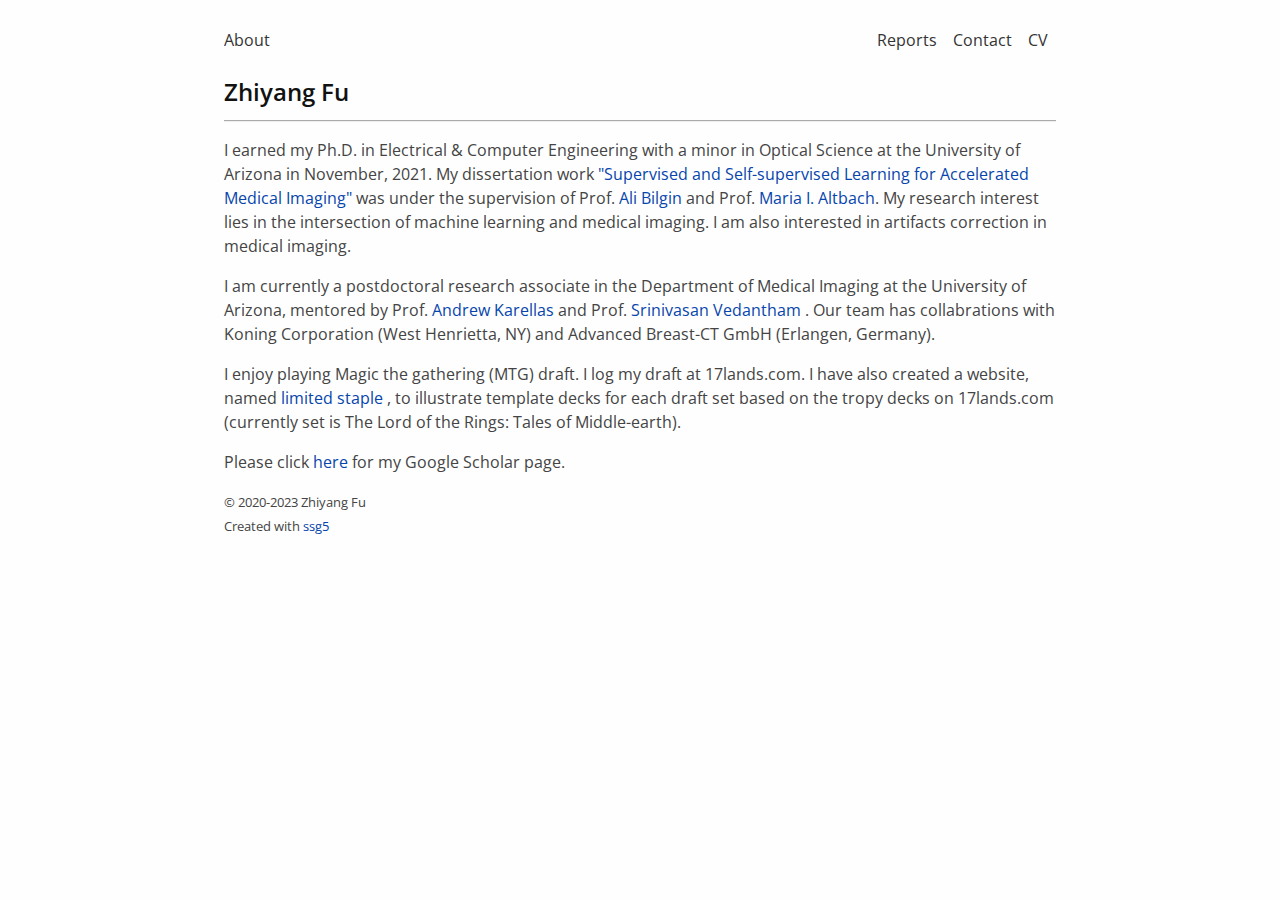
<file: index.html>
<!DOCTYPE html>
<html lang="en">

<head>
    <meta charset="UTF-8">
    <meta name="viewport" content="width=device-width, initial-scale=1.0">
    <meta http-equiv="X-UA-Compatible" content="ie=edge">
    <link rel="stylesheet" href="style.css">
    <link rel="shortcut icon" type="image/x-icon" href="favicon.png">
    <link href="https://fonts.googleapis.com/css2?family=Fira+Code&family=Open+Sans:ital,wght@0,400;0,600;1,400;1,600&display=swap" rel="stylesheet">
    <title>Zhiyang Fu</title>
    <!-- <link rel="stylesheet" href="https://unpkg.com/purecss@2.0.3/build/pure-min.css" integrity="sha384-cg6SkqEOCV1NbJoCu11+bm0NvBRc8IYLRGXkmNrqUBfTjmMYwNKPWBTIKyw9mHNJ" crossorigin="anonymous"> -->
</head>

<body>

<nav class="menu">
<div class="nav-left">
 <ul>
    <li><a href="index.html">About</a></li>
  </ul>
</div>
<div class="nav-right">
 <ul>
    <li><a href="CV_latest.pdf">CV</a></li>
    <li><a href="mailto:zyfu@arizona.edu">Contact</a></li>
    <!-- <li><a href="https://github.com/zhiyang-fu">Github</a></li> -->
    <li><a href="reports.html">Reports</a></li>
  </ul>
</div>
</nav>
<!-- <header>Biography</header> -->
<h1>Zhiyang Fu</h1>
<hr>

<main>
    I earned my Ph.D. in Electrical &#38 Computer Engineering with a minor in
    Optical Science at the University of Arizona in November, 2021. My
        dissertation work <a target="_blank" rel="noopener noreferrer"  href="https://repository.arizona.edu/handle/10150/663119"> "Supervised and Self-supervised Learning for Accelerated Medical Imaging"</a> was under the supervision of Prof. <a target="_blank" rel="noopener noreferrer"  href="https://uweb.engr.arizona.edu/~bilgin"> Ali Bilgin </a> and Prof. <a target="_blank" rel="noopener noreferrer" href="https://medicalimaging.medicine.arizona.edu/profile/maria-i-altbach-phd"> Maria I. Altbach</a>. My research interest lies in
the intersection of machine learning and medical imaging. I am also interested
in artifacts correction in medical imaging.
<p>
I am currently a postdoctoral research associate in the Department of Medical
Imaging at the University of Arizona,
mentored by Prof.<a target="_blank" rel="noopener noreferrer"
    href="https://medicalimaging.medicine.arizona.edu/profile/andrew-karellas-phd-dabr-faapm-facr">
    Andrew Karellas </a> and Prof.<a target="_blank" rel="noopener noreferrer"
                                          href="https://medicalimaging.medicine.arizona.edu/profile/srinivasan-vedantham-phd-dabr-faapm">
    Srinivasan Vedantham </a>. Our team has collabrations with Koning
Corporation (West Henrietta, NY) and Advanced Breast-CT GmbH (Erlangen,
Germany).
</p>
<p>
I enjoy playing Magic the gathering (MTG) draft. I log my draft at 17lands.com. I have also created a
website, named <a target="_blank" rel="noopener noreferrer"
                                  href="https://zhiyang-fu.github.io/limited-staple/">
    limited staple </a>, to illustrate template decks for each draft set
based on the tropy decks on 17lands.com (currently set is The Lord of the
Rings: Tales of Middle-earth).
</p>
<p>
Please click <a target='_blank' rel="noopener noreferrer"
                     href="https://scholar.google.com/citations?user=c8K7v7gAAAAJ&hl=en">here</a>
for my Google Scholar page.
</p>
</main>
<!-- https://www.17lands.com/user_history/cbb728f5377e49918765b41666f4f0af -->


<footer>
    <p>© 2020-2023 Zhiyang Fu</br>
    Created with <a href="https://www.romanzolotarev.com/ssg.html">ssg5</a>
</footer>

</body>
</html>
</file>
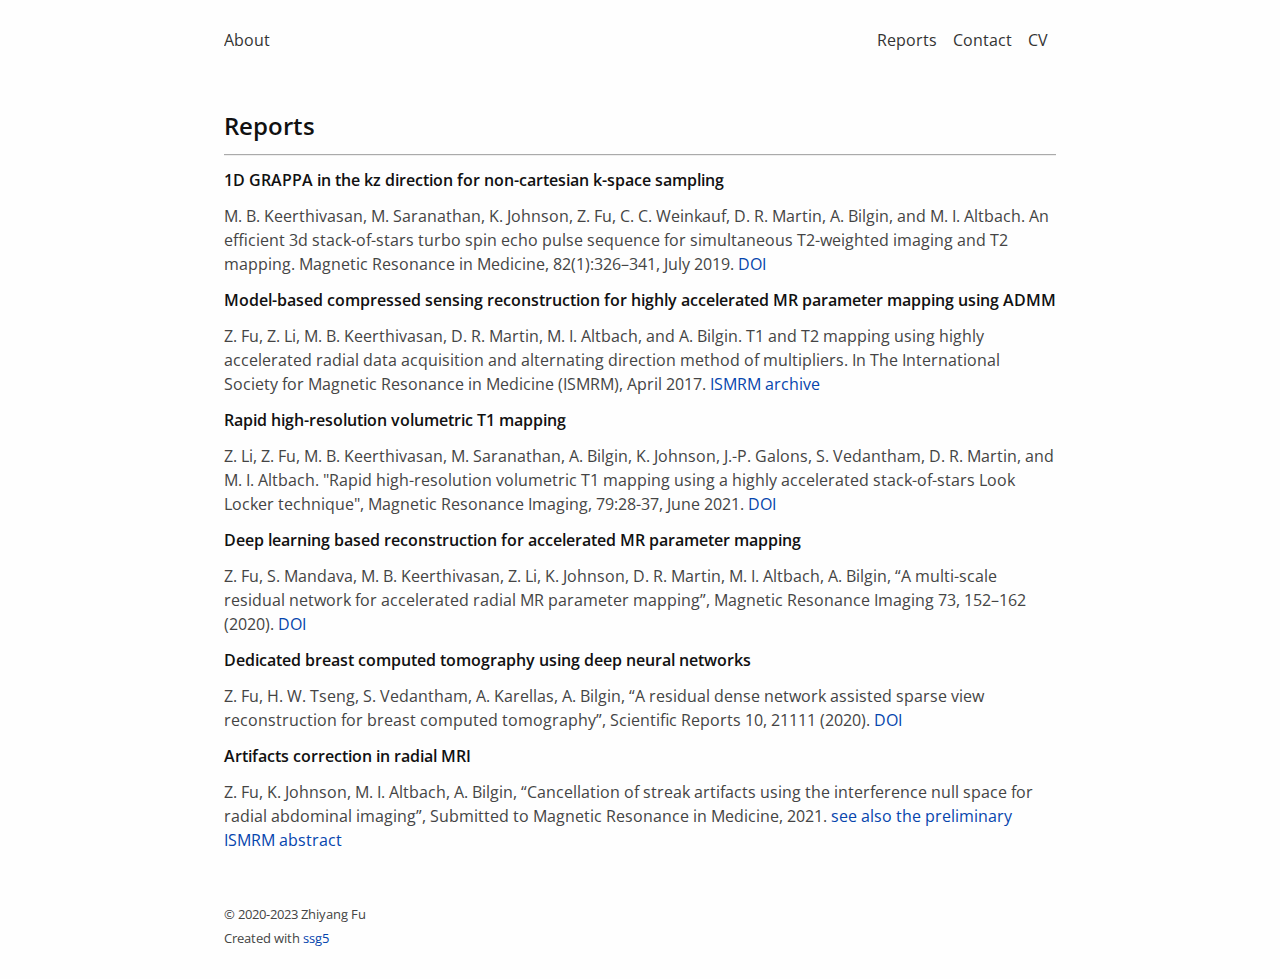
<file: reports.html>
<!DOCTYPE html>
<html lang="en">

<head>
    <meta charset="UTF-8">
    <meta name="viewport" content="width=device-width, initial-scale=1.0">
    <meta http-equiv="X-UA-Compatible" content="ie=edge">
    <link rel="stylesheet" href="style.css">
    <link rel="shortcut icon" type="image/x-icon" href="favicon.png">
    <link href="https://fonts.googleapis.com/css2?family=Fira+Code&family=Open+Sans:ital,wght@0,400;0,600;1,400;1,600&display=swap" rel="stylesheet">
    <title>Zhiyang Fu</title>
    <!-- <link rel="stylesheet" href="https://unpkg.com/purecss@2.0.3/build/pure-min.css" integrity="sha384-cg6SkqEOCV1NbJoCu11+bm0NvBRc8IYLRGXkmNrqUBfTjmMYwNKPWBTIKyw9mHNJ" crossorigin="anonymous"> -->
</head>

<body>

<nav class="menu">
<div class="nav-left">
 <ul>
    <li><a href="index.html">About</a></li>
  </ul>
</div>
<div class="nav-right">
 <ul>
    <li><a href="CV_latest.pdf">CV</a></li>
    <li><a href="mailto:zyfu@arizona.edu">Contact</a></li>
    <!-- <li><a href="https://github.com/zhiyang-fu">Github</a></li> -->
    <li><a href="reports.html">Reports</a></li>
  </ul>
</div>
</nav>
<article>
<h1>Reports</h1>
<!-- p class='date'>June 17, 2020</p -->
<hr>

<section>
    <h3>1D GRAPPA in the kz direction for non-cartesian k-space sampling</h3>
    <p>
    M. B. Keerthivasan, M. Saranathan, K. Johnson, Z. Fu, C. C. Weinkauf, D. R. Martin, A. Bilgin, and M. I. Altbach. An
    efficient 3d stack-of-stars turbo spin echo pulse sequence for simultaneous T2-weighted imaging and T2 mapping.
    Magnetic Resonance in Medicine, 82(1):326–341, July 2019.
    <a href="https://doi.org/10.1002/mrm.27737"> DOI </a>
    </p>
</section>

<section>
    <h3> Model-based compressed sensing reconstruction for highly accelerated MR parameter mapping using ADMM</h3>
    <p>Z. Fu, Z. Li, M. B. Keerthivasan, D. R. Martin, M. I. Altbach, and A. Bilgin. T1 and T2 mapping using highly accelerated
    radial data acquisition and alternating direction method of multipliers. In The International Society for Magnetic
    Resonance in Medicine (ISMRM), April 2017.
    <a href="https://cds.ismrm.org/protected/17MProceedings/PDFfiles/1345.html"> ISMRM archive </a>
    </p>
</section>

<section>
    <h3>Rapid high-resolution volumetric T1 mapping</h3>
    <p>
    Z. Li, Z. Fu, M. B. Keerthivasan, M. Saranathan, A. Bilgin, K. Johnson, J.-P. Galons, S. Vedantham, D. R. Martin, and M. I. Altbach. "Rapid high-resolution volumetric T1 mapping using a highly accelerated stack-of-stars Look Locker technique", Magnetic Resonance Imaging, 79:28-37, June 2021.
    <a href="https://doi.org/10.1016/j.mri.2021.03.003"> DOI </a>
    </p>
</section>

<section>
    <h3> Deep learning based reconstruction for accelerated MR parameter mapping</h3>
    <p>Z. Fu, S. Mandava, M. B. Keerthivasan, Z. Li, K. Johnson, D. R. Martin, M. I. Altbach, A. Bilgin, “A multi-scale residual
    network for accelerated radial MR parameter mapping”, Magnetic Resonance Imaging 73, 152–162 (2020).
    <a href="https://doi.org/10.1016/j.mri.2020.08.013"> DOI </a>
    </p>
</section>

<section>
    <h3>Dedicated breast computed tomography using deep neural networks</h3>
    <!-- <h4>(also under supervision of Prof. Andrew Karellas and Prof. Srinivasan Vedantham)</h4> -->
    <p>Z. Fu, H. W. Tseng, S. Vedantham, A. Karellas, A. Bilgin, “A residual dense network assisted sparse view
    reconstruction for breast computed tomography”, Scientific Reports 10, 21111 (2020).
    <a href="https://doi.org/10.1038/s41598-020-77923-0"> DOI </a>
    </p>
</section>

<section>
    <h3> Artifacts correction in radial MRI</h3>
    <p>Z. Fu, K. Johnson, M. I. Altbach, A. Bilgin, “Cancellation of streak artifacts using the interference null space for radial abdominal imaging”, Submitted to Magnetic Resonance in Medicine, 2021.
    <a href="0670.html"> see also the preliminary ISMRM abstract </a>
    </p>
</section>

</article>


<footer>
    <p>© 2020-2023 Zhiyang Fu</br>
    Created with <a href="https://www.romanzolotarev.com/ssg.html">ssg5</a>
</footer>

</body>
</html>
</file>
<file: style.css>
html {
  font-size: 100%;
  overflow-y: scroll;
  -webkit-text-size-adjust: 100%;
  -ms-text-size-adjust: 100%;
}

body {
  color: #444;
  font-family: 'Open Sans', sans-serif;
  font-size: 12px;
  line-height: 1.5em;
  padding: 1em;
  margin: auto;
  max-width: 52em;
  background: #fefefe;
}

a {
  color: #0645ad;
  text-decoration: none;
}

a:visited {
  color: #0b0080;
}

a:hover {
  color: #06e;
  cursor:pointer;
}

a:active {
  color: #faa700;
}

a:focus {
  outline: thin dotted;
}

a:hover,
a:active {
  outline: 0;
}

::-moz-selection {
  background: rgba(255, 255, 0, 0.3);
  color: #000;
}

::selection {
  background: rgba(255, 255, 0, 0.3);
  color: #000;
}

a::-moz-selection {
  background: rgba(255, 255, 0, 0.3);
  color: #0645ad;
}

a::selection {
  background: rgba(255, 255, 0, 0.3);
  color: #0645ad;
}

p {
  margin: 1em 0;
}

img {
  max-width: 100%;
}

h1,
h2,
h3,
h4,
h5,
h6 {
  font-weight: 600;
  color: #111;
  line-height: 1em;
}

h4,
h5,
h6 {
  font-weight: bold;
}

h1 {
  font-size: 1.5em;
}

h2 {
  font-size: 1.2em;
}

h3 {
  font-size: 1em;
}

h4 {
  font-size: 0.9em;
}

h5 {
  font-size: 0.9em;
}

h6 {
  font-size: 0.9em;
}

blockquote {
  color: #666666;
  margin: 0;
  padding-left: 3em;
  border-left: 0.5em #eee solid;
}

hr {
  display: block;
  border: 0;
  border-top: 1px solid #aaa;
  border-bottom: 1px solid #eee;
  margin: 1em 0;
  padding: 0;
}

pre,
code,
kbd,
samp {
  font-family: 'Fira Code', monospace;
  font-size: 0.98em;
}

pre {
  white-space: pre;
  white-space: pre-wrap;
  word-wrap: break-word;
  background-color: #eee;
  padding: 10px 15px;
}

b,
strong {
  font-weight: bold;
}

dfn {
  font-style: italic;
}

ins {
  background: #ff9;
  color: #000;
  text-decoration: none;
}

mark {
  background: #ff0;
  color: #000;
  font-style: italic;
  font-weight: bold;
}

sub,
sup {
  font-size: 75%;
  line-height: 0;
  position: relative;
  vertical-align: baseline;
}

sup {
  top: -0.5em;
}

sub {
  bottom: -0.25em;
}

ul,
ol {
  margin: 1em 0;
  padding: 0 0 0 2em;
}

li p:last-child {
  margin: 0;
}

dd {
  margin: 0 0 0 2em;
}

img {
  border: 0;
  -ms-interpolation-mode: bicubic;
  vertical-align: middle;
}

table {
  border-collapse: collapse;
  border-spacing: 0;
}

td {
  vertical-align: top;
}

@media only screen and (min-width: 480px) {
  body {
    font-size: 14px;
  }
  .logo {
      max-height: 30px
  }
}

@media only screen and (min-width: 768px) {
  body {
    font-size: 16px;
  }
  .logo {
      max-height: 40px;
  }
  article {
      margin: 50px 0;
  }
}

@media print {
  * {
    background: transparent !important;
    color: black !important;
    filter: none !important;
    -ms-filter: none !important;
  }

  body {
    font-size: 12pt;
    max-width: 100%;
  }

  a,
  a:visited {
    text-decoration: underline;
  }

  hr {
    height: 1px;
    border: 0;
    border-bottom: 1px solid black;
  }

  a[href]:after {
    content: " (" attr(href) ")";
  }

  abbr[title]:after {
    content: " (" attr(title) ")";
  }

  .ir a:after,
  a[href^="javascript:"]:after,
  a[href^="#"]:after {
    content: "";
  }

  pre,
  blockquote {
    border: 1px solid #999;
    padding-right: 1em;
    page-break-inside: avoid;
  }

  tr,
  img {
    page-break-inside: avoid;
  }

  img {
    max-width: 100% !important;
  }

  @page :left {
    margin: 15mm 20mm 15mm 10mm;
  }

  @page :right {
    margin: 15mm 10mm 15mm 20mm;
  }

  p,
  h2,
  h3 {
    orphans: 3;
    widows: 3;
  }

  h2,
  h3 {
    page-break-after: avoid;
  }
}
nav ul {
    margin: 0;
    padding: 0;
    list-style-type: none;
    overflow: hidden;
}
nav ul li {
    /* This allow us to arrange list items in a row, without using float */
    display: inline-block;
    list-style-type: none;
}
/* Create a style for the first level items */
nav > div > ul > li > a {
    color: #333 !important;
    display: block;
    line-height: 2em;
    padding: 0.5em 0em;
    text-decoration: none;
}

nav > div.nav-right > ul > li > a {
    padding: 0.5em 0.5em;
}

nav > div > ul > li > a:hover {
    color: #aaa !important;
}
.nav-left {
    float: left;
}

.nav-left ul li {
    float: left;
}

.nav-right ul li {
    float: right;
}
.logo {
    margin-right: 0.5em
}
article img {
    margin: 1em 0;
}
p.date {
    font-size: 13px;
    color: #666;
}
ul.articles {
    list-style: none;
    padding: 0;
}
#Articles {
    margin-top: 2em;
}
footer {
    font-size: 13px;
}
</file>
